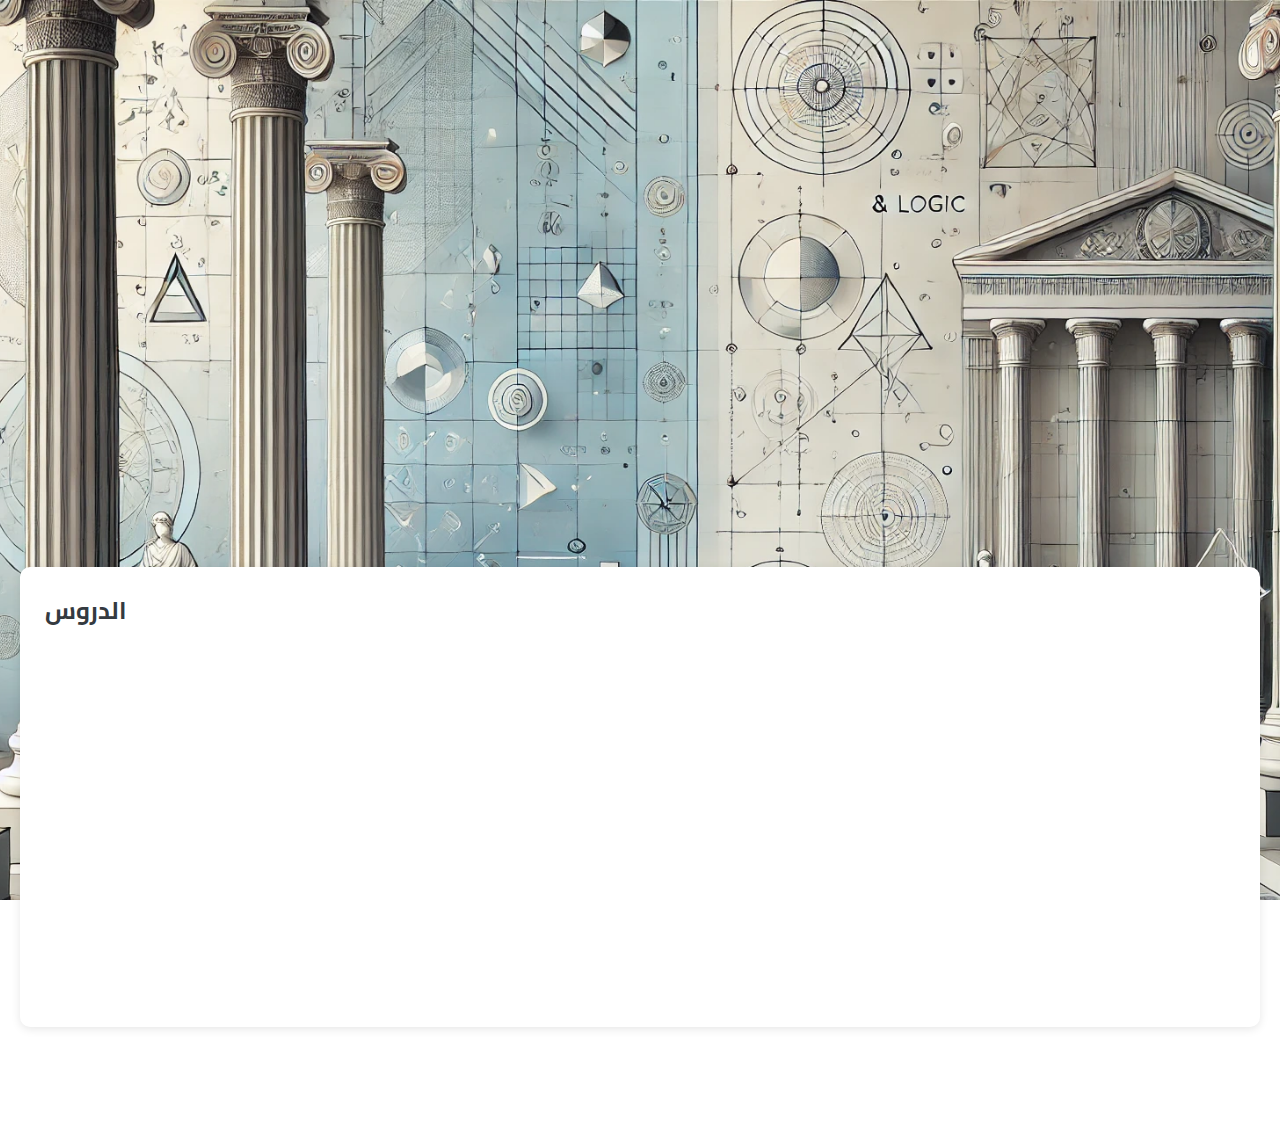
<file: index.html>
<!DOCTYPE html>
<html lang="ar">
<head>
    <meta charset="UTF-8">
    <meta name="viewport" content="width=device-width, initial-scale=1.0">
    <title>تعليم الفلسفة والمنطق - الصف الأول الثانوي</title>
    <link rel="stylesheet" href="styles.css">
    <link href="https://fonts.googleapis.com/css2?family=Cairo:wght@400;700&display=swap" rel="stylesheet">
    <link rel="icon" href="icon.png" type="image/png">
    <link rel="stylesheet" href="https://cdnjs.cloudflare.com/ajax/libs/font-awesome/5.15.4/css/all.min.css">
</head>
<body>
    <header>
        <div class="container">
            <h1>تعليم الفلسفة والمنطق</h1>
            <div class="search-container">
                <input type="text" class="search-box" placeholder="ابحث عن...">
                <button class="search-button"><i class="fas fa-search"></i></button>
            </div>
            <br>
            <nav>
                <ul>
                    <li><a href="#about" class="nav-link">عن الموقع</a></li>
                    <li><a href="#lessons" class="nav-link">الدروس</a></li>
                    <li><a href="#" class="nav-link" onclick="openContactDialog()">تواصل معنا</a></li>
                </ul>
            </nav>
        </div>
    </header>
    <main>
        <section id="about" class="hero">
            <h2>مرحبًا بك في عالم الفلسفة والمنطق</h2>
            <p>اكتشف المفاهيم الأساسية بطريقة ممتعة وتفاعلية.</p>
        </section>
        <div id="welcome-animation">
            <h1>مرحبًا بك في موقع الفيلسوف رشتاوي!</h1>
        </div>        
        <section id="lessons">
            <h2>الدروس</h2>
            <div class="lesson-grid">
                <div class="lesson-card" data-lesson-name="مقدمة في الفلسفة">
                    <img src="photo/مقدمة في الفلسفة.jpg" alt="مقدمة في الفلسفة">
                    <h3>مقدمة في الفلسفة</h3>
                    <p>استكشاف الأفكار الفلسفية الأساسية.</p>
                    <a href="L/lesson1.html" class="read-more-btn">اقرأ المزيد</a>
                </div>
                <div class="lesson-card" data-lesson-name="مقدمة في الفلسفة">
                    <img src="photo/مقدمة في الفلسفة.jpg" alt="مقدمة في الفلسفة">
                    <h3>مقدمة في الفلسفة</h3>
                    <p>استكشاف الأفكار الفلسفية الأساسية.</p>
                    <a href="L/lesson1.html" class="read-more-btn">اقرأ المزيد</a>
                </div>
                <div class="lesson-card" data-lesson-name="فلاسفة مصريون وعرب">
                    <h3>فلاسفة مصريون وعرب</h3>
                    <p>تعرف على أهم الفلاسفة في التاريخ.</p>
                    <a href="L/lesson1.html" class="read-more-btn">اقرأ المزيد</a>
                </div>
                <div class="lesson-card" data-lesson-name="المفاهيم الأساسية">
                    <h3>المفاهيم الأساسية</h3>
                    <p>استعرض المفاهيم الرئيسية في الفلسفة.</p>
                    <a href="L/lesson1.html" class="read-more-btn">اقرأ المزيد</a>
                </div>
            </div>
        </section>
        
        <!-- نافذة dialog لقسم تواصل معنا -->
        <dialog id="contactDialog">
            <h2>تواصل معنا</h2>
            <form>
                <label for="name">الاسم:</label>
                <input type="text" id="name" required>
                
                <label for="email">البريد الإلكتروني:</label>
                <input type="email" id="email" required>
                
                <label for="message">رسالتك:</label>
                <textarea id="message" required></textarea>
                
                <button type="submit">إرسال</button>
            </form>
            <button onclick="closeContactDialog()" class="close-button">إغلاق</button>
        </dialog>
    </main>
    <footer>
        <p>&copy; 2024 موقع تعليم الفلسفة والمنطق - الصف الأول الثانوي. جميع الحقوق محفوظة.</p>
    </footer>
    <script src="script.js"></script>
</body>
</html>
</file>
<file: styles.css>
@import url('https://fonts.googleapis.com/css2?family=Cairo:wght@400;700&display=swap');

* {
    box-sizing: border-box;
    margin: 0;
    padding: 0;
}

body {
    font-family: 'Cairo', sans-serif;
    line-height: 1.6;
    background: url('Back web.png') no-repeat center center fixed;
    background-size: cover;
    color: #343a40;
}

.container {
    width: 85%;
    margin: auto;
    max-width: 1200px;
}





/* Header Styling */
header {
    background: linear-gradient(135deg, #0056b3, #007BFF);
    color: #fff;
    padding: 30px 0;
    box-shadow: 0 4px 20px rgba(0, 0, 0, 0.2);
}

header h1 {
    font-family: 'Cairo', sans-serif;
    font-weight: 700; /* اختيار السماكة المطلوبة */
    font-size: 2em; /* يمكنك تعديل الحجم حسب الحاجة */
}

/* تنسيقات نافذة الترحيب */
#welcome-animation {
    position: fixed;
    top: 50%;
    left: 50%;
    transform: translate(-50%, -50%);
    background-color: rgba(0, 123, 255, 0.9);
    color: white;
    padding: 30px;
    border-radius: 10px;
    text-align: center;
    font-family: 'Cairo', sans-serif;
    font-size: 2em;
    z-index: 1000;
    opacity: 0;
    animation: fadeInOut 4s ease-in-out forwards;
}

/* تأثير الظهور والاختفاء */
@keyframes fadeInOut {
    0% { opacity: 0; transform: translate(-50%, -60%); }
    10% { opacity: 1; transform: translate(-50%, -50%); }
    90% { opacity: 1; }
    100% { opacity: 0; }
}

/* Search Container Styling */
.search-container {
    display: flex;
    justify-content: center;
    margin-top: 30px;
}

.search-box {
    width: 400px;
    padding: 12px 20px;
    font-size: 1em;
    border: 2px solid #0056b3;
    border-radius: 50px 0 0 50px;
    outline: none;
    transition: box-shadow 0.3s ease;
}

.search-box:focus {
    box-shadow: 0 0 10px rgba(0, 123, 255, 0.5);
}

.search-button {
    background-color: #007BFF;
    color: #fff;
    border: none;
    padding: 12px 20px;
    border-radius: 0 50px 50px 0;
    cursor: pointer;
    font-size: 1em;
    transition: background 0.3s ease;
}

.search-button:hover {
    background-color: #0056b3;
}

.search-button i {
    font-size: 1.2em;
}

h1 {
    text-align: center;
    font-size: 3em;
    margin-bottom: 10px;
}

/* Navigation Styling */
nav {
    margin-top: 10px;
}

nav ul {
    list-style: none;
    padding: 0;
    text-align: center;
}

nav ul li {
    display: inline-block;
    margin: 0 20px;
}

.nav-link {
    color: #fff;
    text-decoration: none;
    font-weight: bold;
    padding: 10px 25px;
    border-radius: 30px;
    transition: background 0.3s, color 0.3s;
}

.nav-link:hover {
    background: rgba(255, 255, 255, 0.2);
    color: #fff;
}

/* Hero Section Styling */
.hero {
    background: url('Back graund.jpg') no-repeat center center/cover;
    color: white;
    text-align: center;
    padding: 80px 20px;
    border-radius: 15px;
    box-shadow: 0 4px 20px rgba(0, 0, 0, 0.3);
    animation: fadeIn 1.5s ease-in-out;
}

/* Main Content Styling */
main {
    padding: 20px;
}

section {
    margin: 30px 0;
    background: #ffffff;
    padding: 25px;
    border-radius: 10px;
    box-shadow: 0 2px 10px rgba(0, 0, 0, 0.1);
}

/* Lesson Grid and Card Styling */
.lesson-grid {
    display: grid;
    grid-template-columns: repeat(auto-fill, minmax(250px, 1fr));
    gap: 20px;
}

.lesson-card {
    background: #f9f9f9;
    border: 1px solid #ccc;
    border-radius: 8px;
    padding: 20px;
    text-align: center;
    transition: transform 0.3s, box-shadow 0.3s;
    box-shadow: 0 2px 10px rgba(0, 0, 0, 0.1);
}

.lesson-card img {
    width: 100%;
    height: auto;
    border-radius: 8px 8px 0 0;
    margin-bottom: 15px;
    transition: transform 0.3s ease;
}

.lesson-card:hover img {
    transform: scale(1.05);
}

.lesson-card:hover {
    transform: translateY(-5px);
    box-shadow: 0 4px 20px rgba(0, 0, 0, 0.2);
}

.lesson-card .read-more-btn {
    background-color: #007BFF; /* لون جذاب */
    color: #fff;
    padding: 10px 20px;
    border-radius: 8px;
    font-weight: bold;
    text-decoration: none;
    display: inline-block;
    transition: transform 0.3s ease, background-color 0.3s ease;
    box-shadow: 0 4px 10px rgba(0, 0, 0, 0.2);
}

.lesson-card .read-more-btn:hover {
    background-color: #0056b3; /* لون مختلف عند التحويم */
    transform: scale(1.1); /* تكبير الزر قليلاً عند التحويم */
    box-shadow: 0 6px 15px rgba(0, 0, 0, 0.3);
}


/* Footer Styling */
footer {
    text-align: center;
    padding: 15px;
    background: #333;
    color: #fff;
    position: relative;
    bottom: 0;
    width: 100%;
}

/* Form Styling */
form {
    display: flex;
    flex-direction: column;
    margin-top: 20px;
}

label {
    margin: 10px 0 5px;
}

input, textarea {
    padding: 12px;
    margin-bottom: 15px;
    border: 1px solid #ccc;
    border-radius: 5px;
    font-size: 1em;
}

button {
    background: #007BFF;
    color: #fff;
    border: none;
    padding: 12px;
    cursor: pointer;
    border-radius: 5px;
    transition: background 0.3s;
}

button:hover {
    background: #0056b3;
}

.feedback-message {
    animation: fadeIn 0.5s;
    margin-top: 15px;
}

/* Dialog Styling */
dialog {
    width: 80%;
    max-width: 500px;
    border: none;
    border-radius: 10px;
    padding: 20px;
    box-shadow: 0 4px 20px rgba(0, 0, 0, 0.3);
    text-align: center;
    position: fixed; /* يجعل النافذة في موقع ثابت */
    top: 50%; /* يحدد المكان 50% من الأعلى */
    left: 50%; /* يحدد المكان 50% من اليسار */
    transform: translate(-50%, -50%); /* يوسّط النافذة */
    z-index: 1000; /* يجعل النافذة تظهر فوق باقي العناصر */
}

dialog::backdrop {
    background-color: rgba(0, 0, 0, 0.541);
}

.close-button {
    background-color: #007BFF;
    color: #fff;
    padding: 10px 20px;
    border: none;
    border-radius: 5px;
    cursor: pointer;
    font-size: 1em;
    transition: background 0.3s;
    margin-top: 10px;
}

.close-button:hover {
    background-color: #0056b3;
}

dialog h2 {
    margin-bottom: 15px;
    font-size: 1.5em;
}

dialog form {
    display: flex;
    flex-direction: column;
    gap: 10px;
}

dialog label {
    text-align: left;
}

dialog input, dialog textarea {
    padding: 12px;
    border: 1px solid #ccc;
    border-radius: 5px;
    font-size: 1em;
    width: 100%;
}

dialog button[type="submit"] {
    background-color: #007BFF;
    color: #fff;
    padding: 10px;
    border: none;
    border-radius: 5px;
    cursor: pointer;
    transition: background 0.3s;
}

dialog button[type="submit"]:hover {
    background-color: #0056b3;
}
/* أنيميشن التلاشي والدخول من الأعلى */
@keyframes fadeInSlideDown {
    0% {
        opacity: 0;
        transform: translateY(-20px);
    }
    100% {
        opacity: 1;
        transform: translateY(0);
    }
}

/* تطبيق الأنيميشن على عناصر محددة */
.hero, header, .lesson-card, footer {
    animation: fadeInSlideDown 1s ease-out forwards;
    opacity: 0; /* يبدأ العنصر غير مرئي */
}

/* تأخير ظهور العناصر لجعلها تظهر بالتسلسل */
header {
    animation-delay: 0.2s;
}

.hero {
    animation-delay: 0.5s;
}

.lesson-card {
    animation-delay: 0.8s;
}

footer {
    animation-delay: 1.1s;
}
</file>
